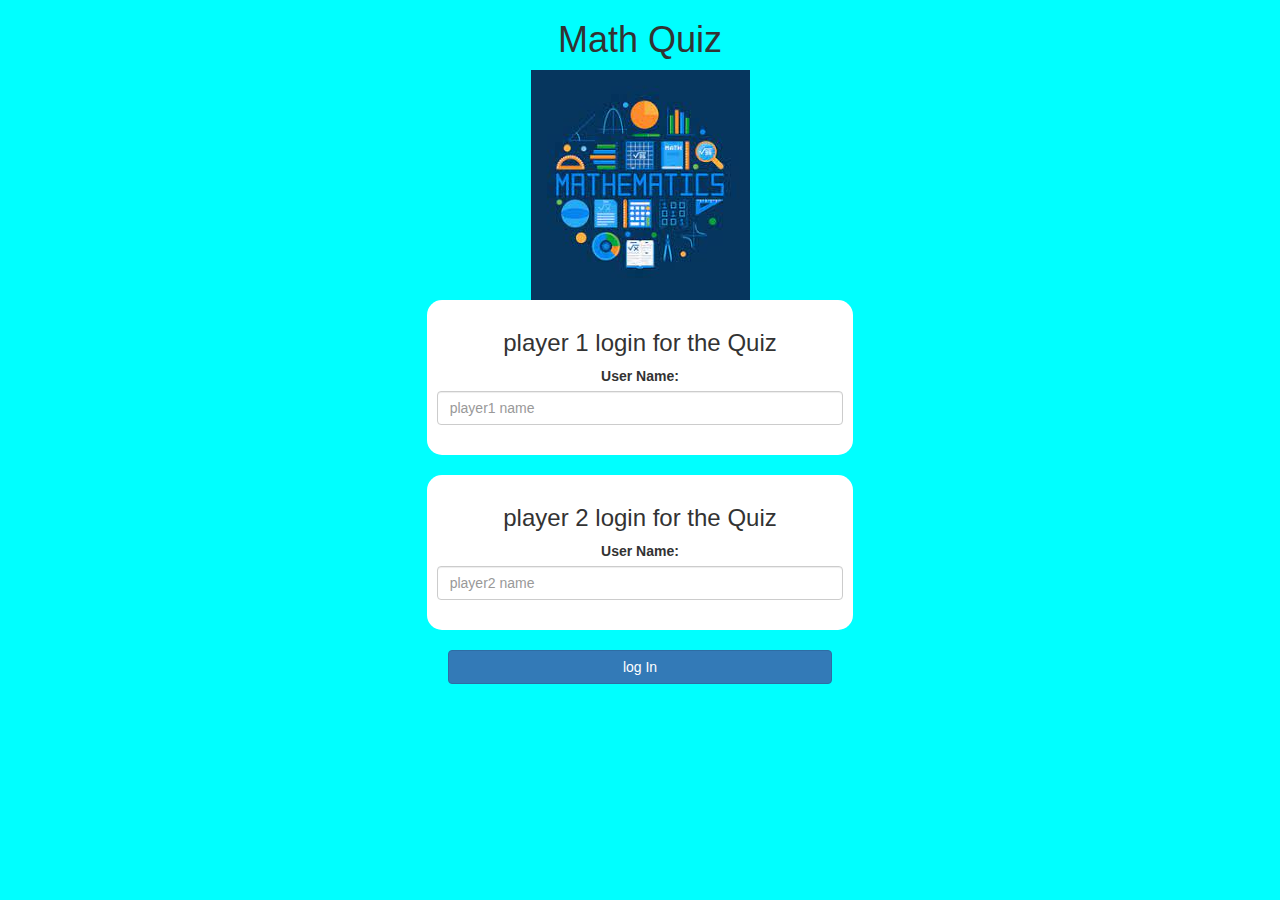
<file: index.html>
<!DOCTYPE html>
<html>
<head>
	<title>Math Quiz</title>

<meta name="viewport" content="width=device-width, initial-scale=1">
<link rel="stylesheet" href="https://maxcdn.bootstrapcdn.com/bootstrap/3.4.0/css/bootstrap.min.css">
<script src="https://ajax.googleapis.com/ajax/libs/jquery/3.4.1/jquery.min.js"></script>
<script src="https://maxcdn.bootstrapcdn.com/bootstrap/3.4.0/js/bootstrap.min.js"></script>

<link type="text/css" rel="stylesheet" href="style.css">

<script src="quiz_game_login.js"></script>
</head>
<body>
<center>
<h1>Math Quiz</h1>
<img id="img1" src="download (3).jpg" >
<div class="col-lg-4 col-sm-8 col-xs-11 login_div1">

<h3>player 1 login for the Quiz</h3>


<label>User Name:</label>

<input type="text" id="player1_name_input" class="form-control" placeholder="player1 name">
	<br>
</div>
<br>
<div class="col-lg-4 col-sm-8 col-xs-11 login_div2">
<h3>player 2 login for the Quiz</h3>

<label>User Name:</label>

<input type="text" id="player2_name_input" class="form-control" placeholder="player2 name">
	<br>
</div>
<br>
<button id="butt1" onclick="addUser()" class="btn btn-primary"style="width:30%">log In</button>
</center>

</body>
</html>
</file>
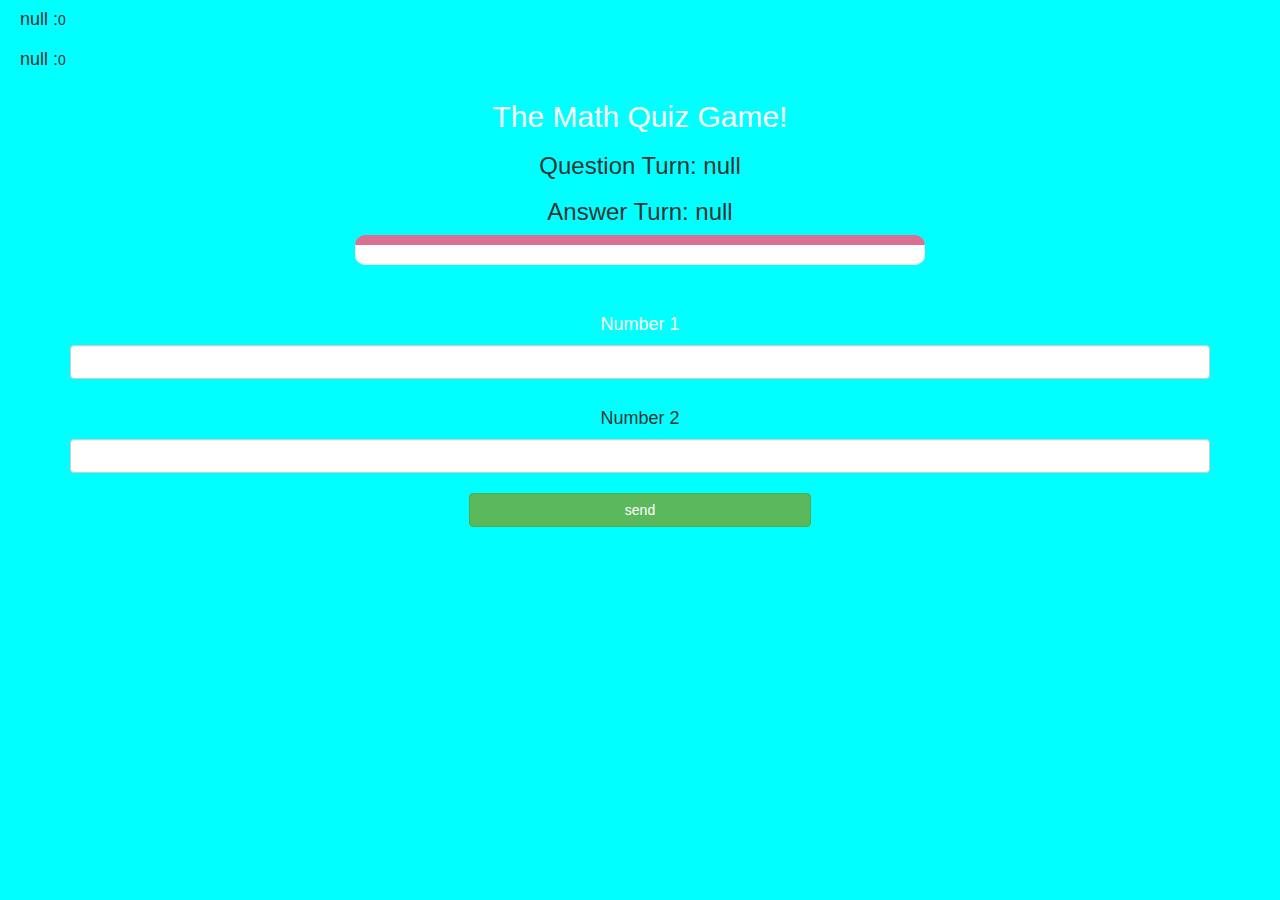
<file: quiz_game_page.html>
<html>
    <head>
        <title>Project_Math_Quiz</title>
     

        <meta name="viewport" content="width=device-width, initial-scale=1">
<link rel="stylesheet" href="https://maxcdn.bootstrapcdn.com/bootstrap/3.4.0/css/bootstrap.min.css">
<script src="https://ajax.googleapis.com/ajax/libs/jquery/3.4.1/jquery.min.js"></script>
<script src="https://maxcdn.bootstrapcdn.com/bootstrap/3.4.0/js/bootstrap.min.js"></script>

<link type="text/css" rel="stylesheet" href="style.css">
    </head>
    <body>
        <h4 id="player1_name"></h4><span id="player1_score"></span>
<br>
<h4 id="player2_name"></h4><span id="player2_score"></span>

<div class="container">
	<center>
		<h2 style="color: white;">The Math Quiz Game!</h2>
		<h3 id="player_question"></h3>
		<h3 id="player_answer"></h3>
	<div id="output" class="col-lg-6"></div>
		<br>
		<br>
        <h4 id="num1text">Number 1</h4>
		<input type="text" id="number1" class="form-control" place-holder="Number 1">
		<br>
        <h4 id="num2text">Number 2</h4>
        <input type="text" id="number2" class="form-control" place-holder="Number 2">
		<br>

		<button class="btn btn-success" style="width:30%" onclick="send()">send</button>
	</center>
        </div>
        <script src="quiz_page.js"></script>
    </body>
</html>
</file>
<file: style.css>
body {
   background-color:cyan;

}

.login_div1,
.login_div2 {
    background: white;
    padding: 10px;
    float: none;
    border-radius: 15px;
}
#player1_name,#player2_name{
    display: inline-block;
    margin-left: 20px;
}
#word{
    width: 60%;
}
#word_display{
    letter-spacing: 5px;
}
#output{
    background: white;
    border-radius: 10px;
    border-top: 10px solid palevioletred;
    padding: 10px;
    float: none;
    text-align: center;
}
#num1text{
    color: white;
}
</file>
